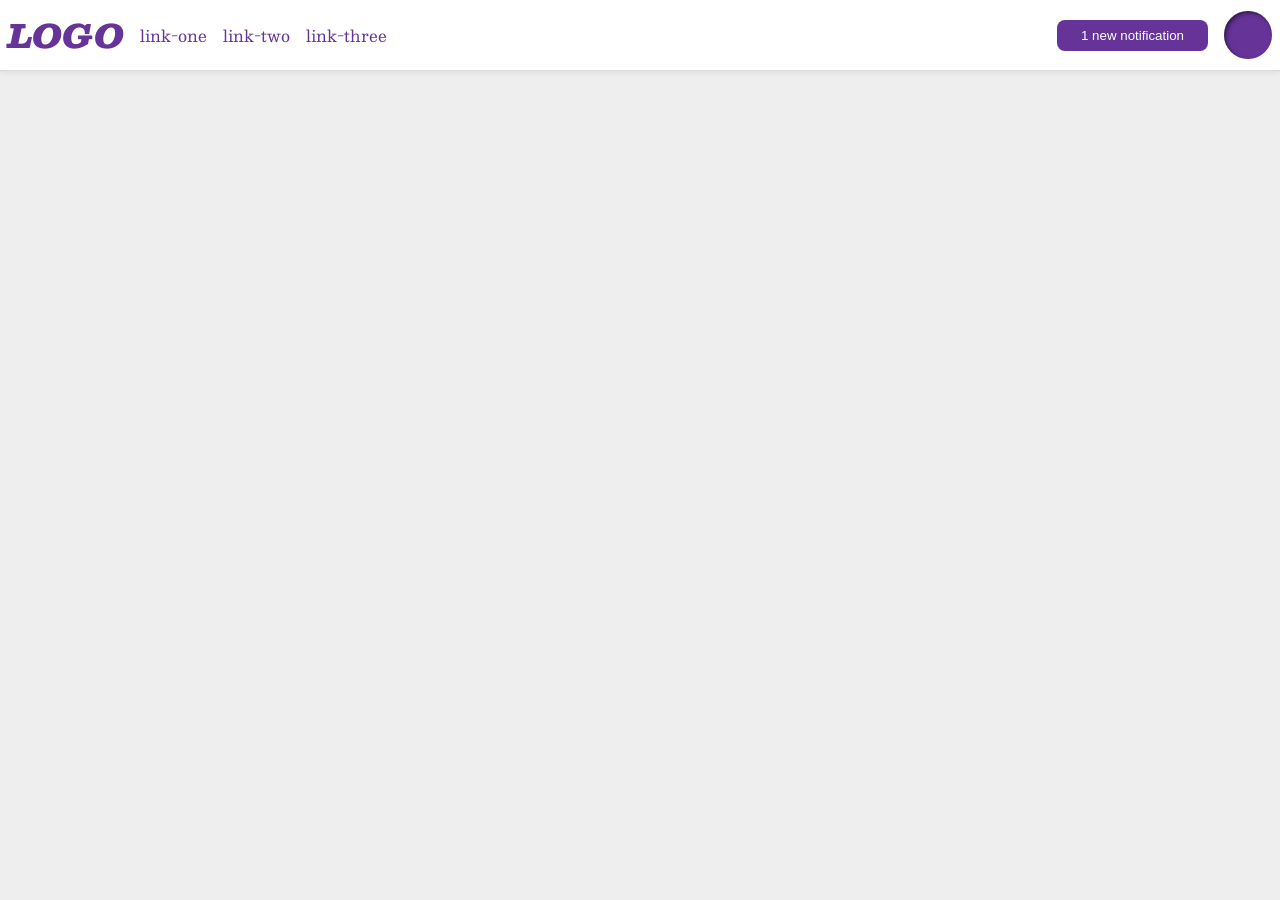
<file: foundations/flex/03-flex-header-2/index.html>
<!DOCTYPE html>
<html lang="en">
  <head>
    <meta charset="UTF-8">
    <meta http-equiv="X-UA-Compatible" content="IE=edge">
    <meta name="viewport" content="width=device-width, initial-scale=1.0">
    <title>Flex Header 2</title>
    <link rel="stylesheet" href="style.css">
  </head>
  <body>
    <div class="header">
      <div class="left-item">
        <div class="logo">
          LOGO
        </div>
        <ul class="links">
          <li><a href="https://google.com">link-one</a></li>
          <li><a href="https://google.com">link-two</a></li>
          <li><a href="https://google.com">link-three</a></li>
        </ul>
      </div>
      <div class="right-item">
        <button class="notifications">
        1 new notification
        </button>
        <div class="profile-image"></div>
      </div>
    </div>
  </body>
</html>
</file>
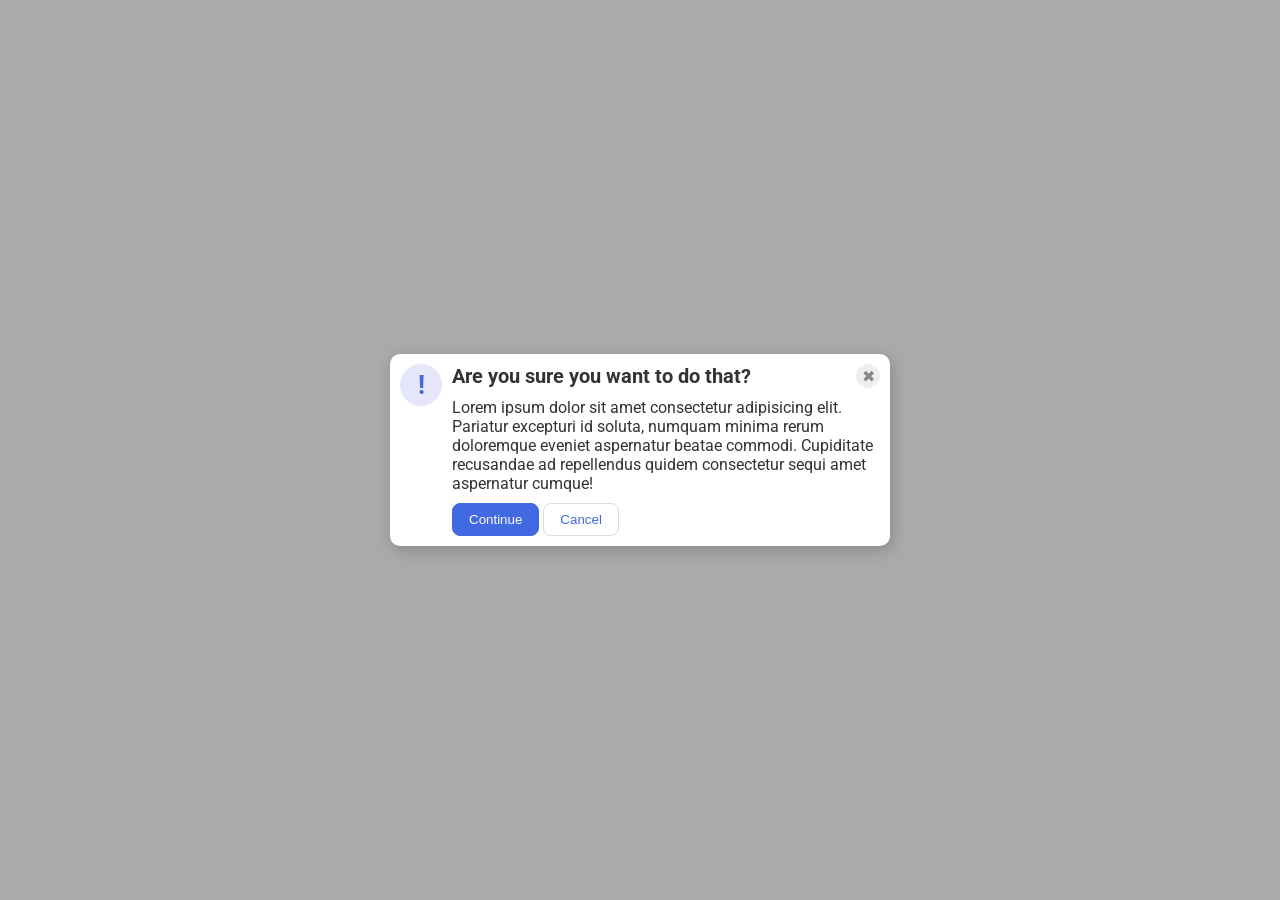
<file: foundations/flex/05-flex-modal/index.html>
<!DOCTYPE html>
<html lang="en">
  <head>
    <meta charset="UTF-8">
    <meta http-equiv="X-UA-Compatible" content="IE=edge">
    <meta name="viewport" content="width=device-width, initial-scale=1.0">
    <link rel="stylesheet" href="style.css">
    <title>Modal</title>
  </head>
  <body>
    <div class="modal">
      <div class="left">
        <div class="icon">!</div>
      </div>
      
      <div class="right">
        <div class="message">
          <div class="header">Are you sure you want to do that?</div>
          <button class="close-button">✖</button>
        </div>
        <div class="text">Lorem ipsum dolor sit amet consectetur adipisicing elit. Pariatur excepturi id soluta, numquam minima rerum doloremque eveniet aspernatur beatae commodi. Cupiditate recusandae ad repellendus quidem consectetur sequi amet aspernatur cumque!</div>
        <div class=""buttons>
          <button class="continue">Continue</button>
          <button class="cancel">Cancel</button>
        </div>
      </div>
    </div>
  </body>
</html>
</file>
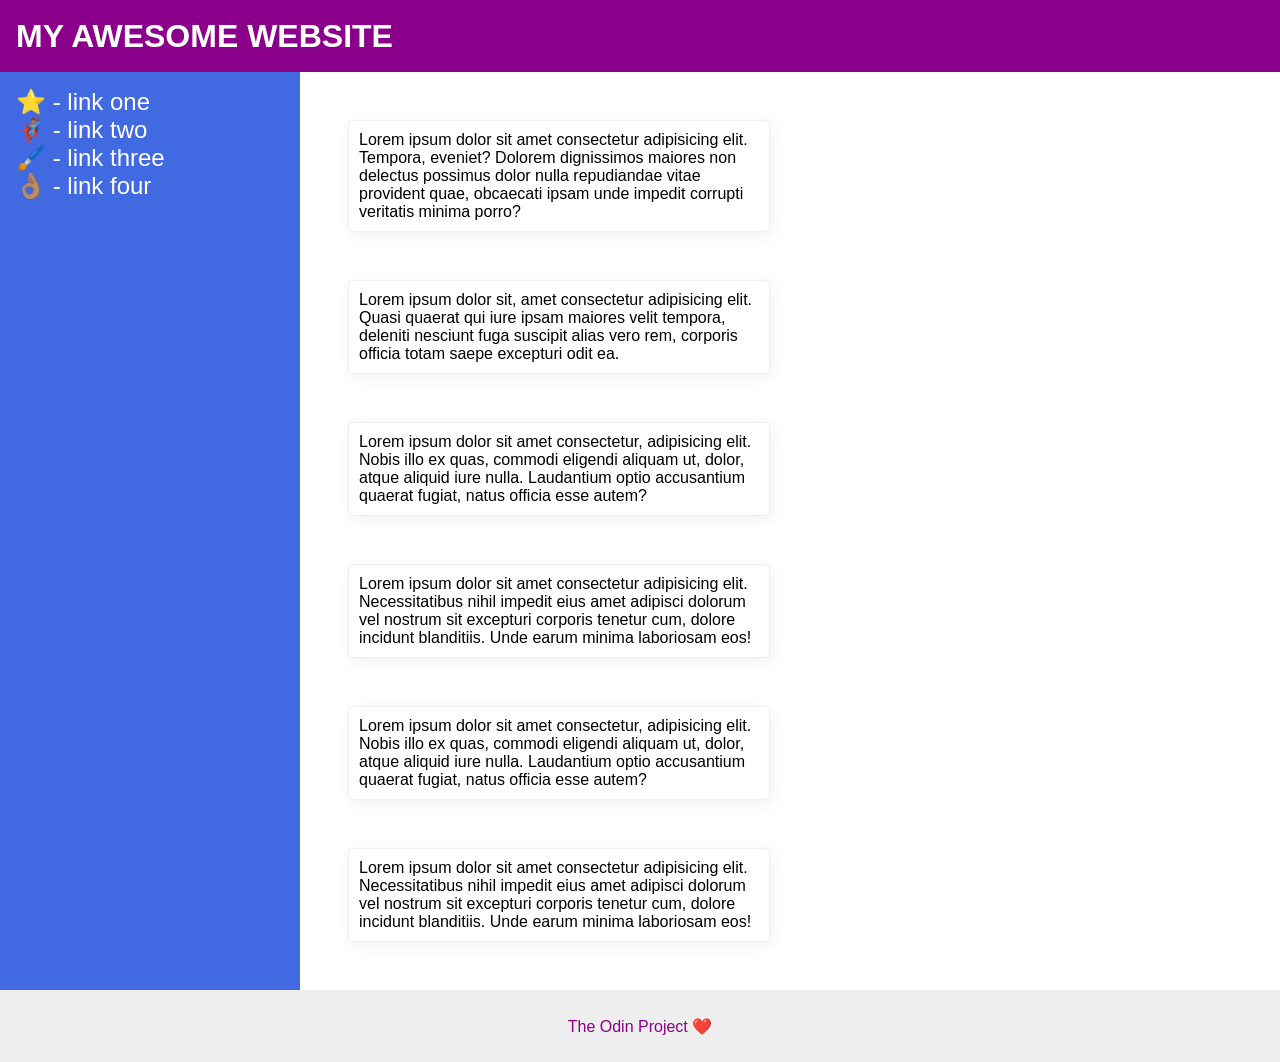
<file: foundations/flex/07-flex-layout-2/index.html>
<!DOCTYPE html>
<html lang="en">
  <head>
    <meta charset="UTF-8">
    <meta http-equiv="X-UA-Compatible" content="IE=edge">
    <meta name="viewport" content="width=device-width, initial-scale=1.0">
    <title>The Holy Grail</title>
    <link rel="stylesheet" href="style.css">
  </head>
  <body>
    <div class="header">
      MY AWESOME WEBSITE
    </div>
    
    <div class="content">
      <div class="sidebar">
        <ul>
          <li><a href="#">⭐ - link one</a></li>
          <li><a href="#">🦸🏽‍♂️ - link two</a></li>
          <li><a href="#">🖌️ - link three</a></li>
          <li><a href="#">👌🏽 - link four</a></li>
        </ul>
      </div>

      <div class="cards">
        <div class="card">Lorem ipsum dolor sit amet consectetur adipisicing elit. Tempora, eveniet? Dolorem dignissimos maiores non delectus possimus dolor nulla repudiandae vitae provident quae, obcaecati ipsam unde impedit corrupti veritatis minima porro?</div>
        <div class="card">Lorem ipsum dolor sit, amet consectetur adipisicing elit. Quasi quaerat qui iure ipsam maiores velit tempora, deleniti nesciunt fuga suscipit alias vero rem, corporis officia totam saepe excepturi odit ea.</div>
        <div class="card">Lorem ipsum dolor sit amet consectetur, adipisicing elit. Nobis illo ex quas, commodi eligendi aliquam ut, dolor, atque aliquid iure nulla. Laudantium optio accusantium quaerat fugiat, natus officia esse autem?</div>
        <div class="card">Lorem ipsum dolor sit amet consectetur adipisicing elit. Necessitatibus nihil impedit eius amet adipisci dolorum vel nostrum sit excepturi corporis tenetur cum, dolore incidunt blanditiis. Unde earum minima laboriosam eos!</div>
        <div class="card">Lorem ipsum dolor sit amet consectetur, adipisicing elit. Nobis illo ex quas, commodi eligendi aliquam ut, dolor, atque aliquid iure nulla. Laudantium optio accusantium quaerat fugiat, natus officia esse autem?</div>
        <div class="card">Lorem ipsum dolor sit amet consectetur adipisicing elit. Necessitatibus nihil impedit eius amet adipisci dolorum vel nostrum sit excepturi corporis tenetur cum, dolore incidunt blanditiis. Unde earum minima laboriosam eos!</div>
      </div>
    </div>
    
    <div class="footer">
      The Odin Project ❤️
    </div>
  </body>
</html>
</file>
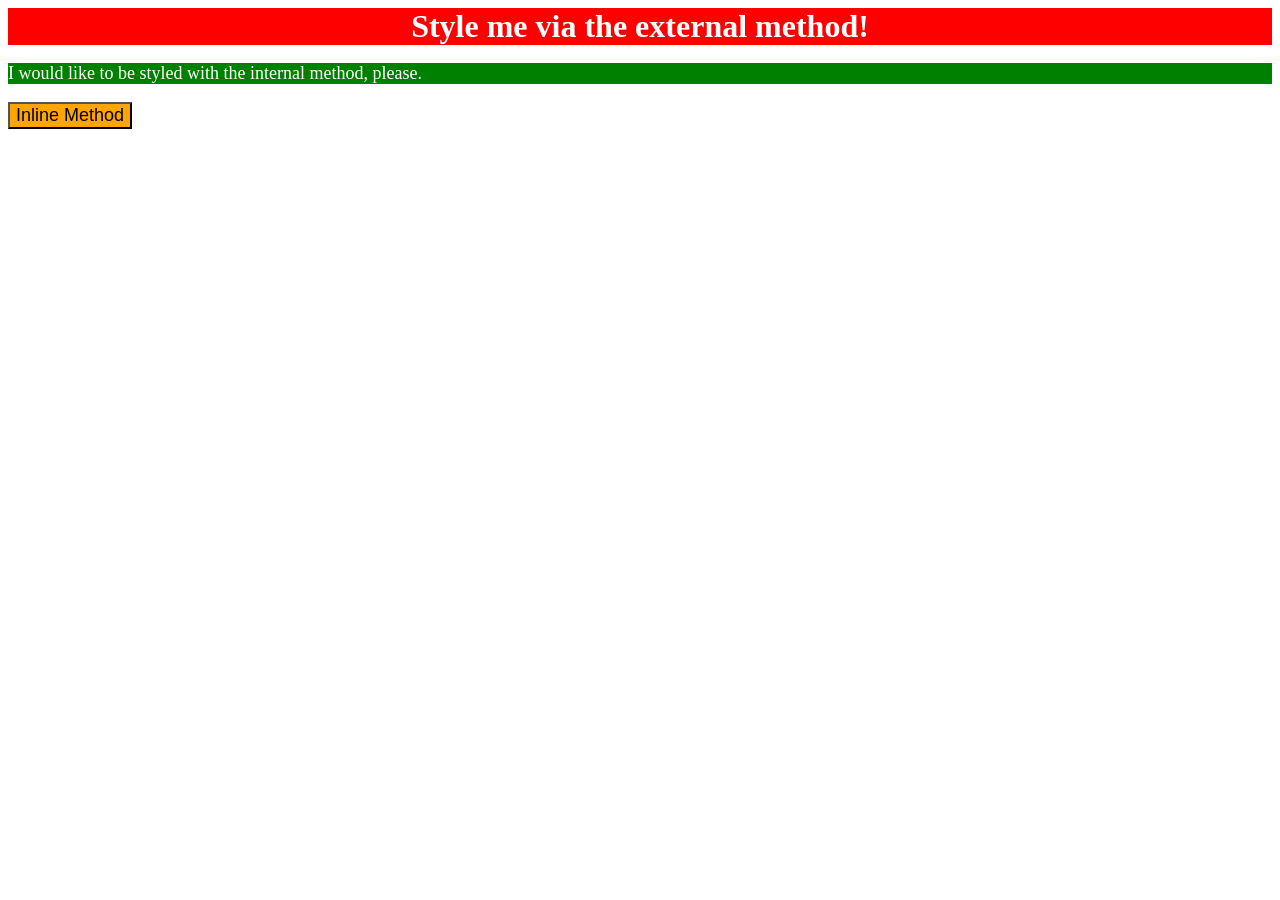
<file: foundations/intro-to-css/01-css-methods/index.html>
<!DOCTYPE html>
<html lang="en">
  <head>
    <meta charset="UTF-8">
    <meta http-equiv="X-UA-Compatible" content="IE=edge">
    <meta name="viewport" content="width=device-width, initial-scale=1.0">
    <link rel="stylesheet" href="styles.css">
    <style>
      p {
        background-color: green;
        color: white;
        font-size: 18px;
      }
    </style>
    <title>Methods for Adding CSS</title>
  </head>
  <body>
    <div>Style me via the external method!</div>
    <p>I would like to be styled with the internal method, please.</p>
    <button style="background-color: orange; font-size: 18px;">Inline Method</button>
  </body>
</html>
</file>
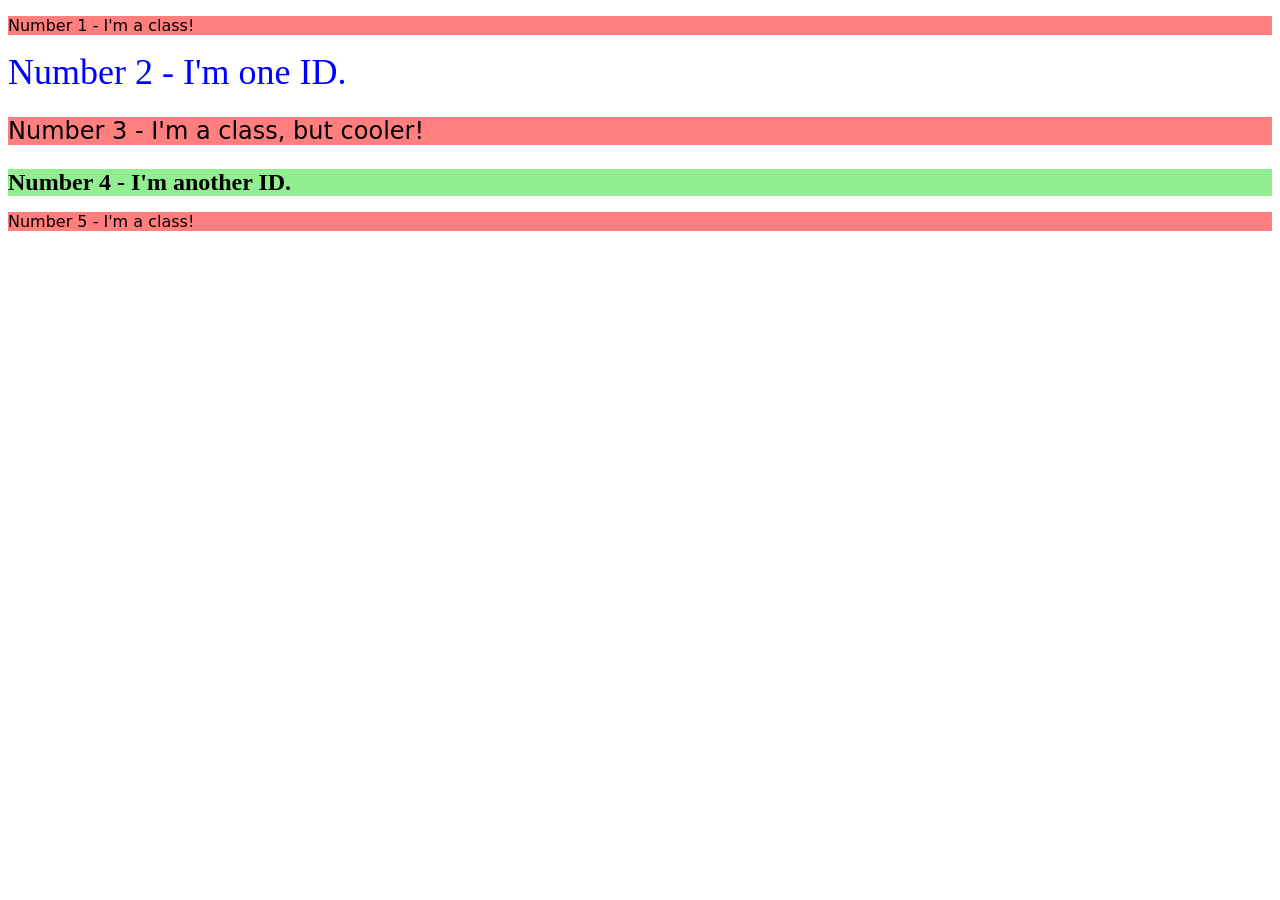
<file: foundations/intro-to-css/02-class-id-selectors/index.html>
<!DOCTYPE html>
<html lang="en">
  <head>
    <meta charset="UTF-8">
    <meta http-equiv="X-UA-Compatible" content="IE=edge">
    <meta name="viewport" content="width=device-width, initial-scale=1.0">
    <title>Class and ID Selectors</title>
    <link rel="stylesheet" href="style.css">
  </head>
  <body>
    <p class="odd">Number 1 - I'm a class!</p>
    <div id="second">Number 2 - I'm one ID.</div>
    <p class="odd" id="third">Number 3 - I'm a class, but cooler!</p>
    <div id="fourth">Number 4 - I'm another ID.</div>
    <p class="odd">Number 5 - I'm a class!</p>
  </body>
</html>
</file>
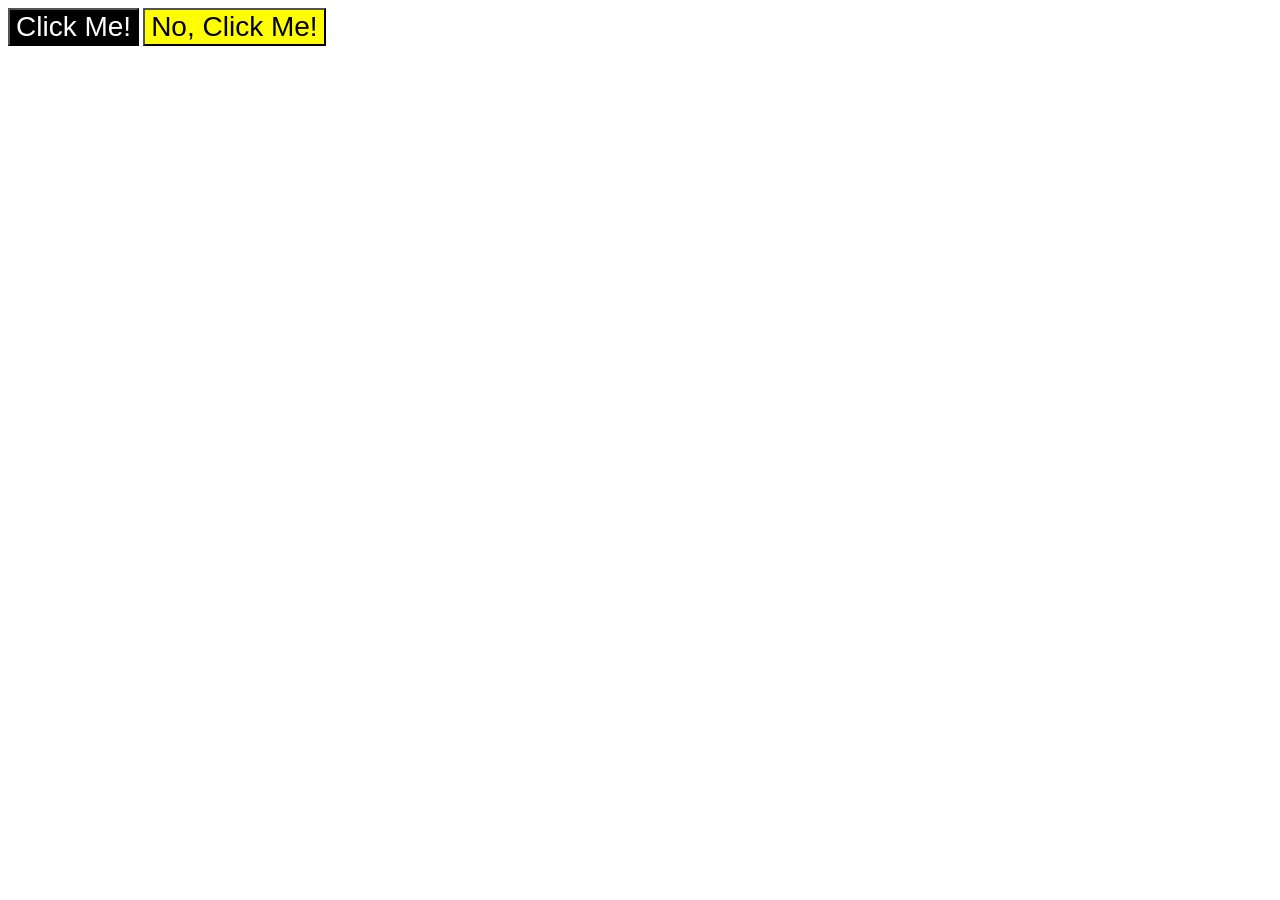
<file: foundations/intro-to-css/03-grouping-selectors/index.html>
<!DOCTYPE html>
<html lang="en">
  <head>
    <meta charset="UTF-8">
    <meta http-equiv="X-UA-Compatible" content="IE=edge">
    <meta name="viewport" content="width=device-width, initial-scale=1.0">
    <title>Grouping Selectors</title>
    <link rel="stylesheet" href="style.css">
  </head>
  <body>
    <button class="black-button">Click Me!</button>
    <button class="yellow-button">No, Click Me!</button>
  </body>
</html>
</file>
<file: foundations/flex/03-flex-header-2/style.css>
/* this is some magical font-importing.  
you'll learn about it later. */
@import url('https://fonts.googleapis.com/css2?family=Besley:ital,wght@0,400;1,900&display=swap');

body {
  margin: 0;
  background: #eee;
  font-family: Besley, serif;
}

.header {
  background: white;
  border-bottom: 1px solid #ddd;
  box-shadow: 0 0 8px rgba(0,0,0,.1);

  padding: 8px;
  display: flex;
  justify-content: space-between;
}

.profile-image {
  background: rebeccapurple;
  box-shadow: inset 2px 2px 4px rgba(0,0,0,.5);
  border-radius: 50%;
  width: 48px;
  height: 48px;
}

.logo {
  color: rebeccapurple;
  font-size: 32px;
  font-weight: 900;
  font-style: italic;
}

button {
  border: none;
  border-radius: 8px;
  background: rebeccapurple;
  color: white;
  padding: 8px 24px;
}

a {
  /* this removes the line under our links */
  text-decoration: none;
  color: rebeccapurple;
}

ul {
  list-style-type: none;
  margin: 0px;
  padding: 0px;
  display: flex;
  gap: 16px;
}

.left-item, .right-item {
  display: flex;
  gap: 16px;
  align-items: center;
}
</file>
<file: foundations/flex/05-flex-modal/style.css>
@import url('https://fonts.googleapis.com/css2?family=Roboto:wght@400;700&display=swap');

html, body {
  height: 100%;
}

body {
  font-family: Roboto, sans-serif;
  margin: 0;
  background: #aaa;
  color: #333;
  /* I'll give you this one for free lol */
  display: flex;
  align-items: center;
  justify-content: center;
}

.modal {
  background: white;
  width: 480px;
  border-radius: 10px;
  box-shadow: 2px 4px 16px rgba(0,0,0,.2);

  display: flex;
  padding: 10px;
  gap: 10px;
}

.icon {
  color: royalblue;
  font-size: 26px;
  font-weight: 700;
  background: lavender;
  width: 42px;
  height: 42px;
  border-radius: 50%;
  display: flex;
  align-items: center;
  justify-content: center;
}

.close-button {
  background: #eee;
  border-radius: 50%;
  color: #888;
  font-weight: 400;
  font-size: 16px;
  height: 24px;
  width: 24px;
  display: flex;
  align-items: center;
  justify-content: center;
  border: 1px solid #eee;
  padding: 0;
}

button {
  cursor: pointer;
  padding: 8px 16px;
  border-radius: 8px;
}

button.continue {
  background: royalblue;
  border: 1px solid royalblue;
  color: white;
}

button.cancel {
  background: white;
  border: 1px solid #ddd;
  color: royalblue;
}

.message {
  display: flex;
  justify-content: space-between;
}

.header {
  font-weight: bold;
  font-size: 20px;
}

.right {
  display: flex;
  flex-flow: column nowrap;
  gap: 10px;
}
</file>
<file: foundations/flex/07-flex-layout-2/style.css>
body {
  font-family: -apple-system, BlinkMacSystemFont, 'Segoe UI', Roboto, Oxygen, Ubuntu, Cantarell, 'Open Sans', 'Helvetica Neue', sans-serif;
  margin: 0;
  min-height: 100vh;

  display: flex;
  flex-flow: column nowrap;
}

.header {
  height: 72px;
  background: darkmagenta;
  color: white;

  box-sizing: border-box;
  padding: 16px;
  font-size: 32px;
  font-weight: 900;
  display: flex;
  align-items: center;
}

.footer {
  height: 72px;
  background: #eee;
  color: darkmagenta;

  display: flex;
  justify-content: center;
  align-items: center;
}

.sidebar {
  width: 300px;
  background: royalblue;
  box-sizing: border-box;

  padding: 16px;
  flex: 0 0 300px;
}

.sidebar ul {
  margin: 0;
  padding: 0;
  list-style: none;
}

.sidebar a {
  text-decoration: none;
  font-size: 24px;
  color: white;
}

.card {
  border: 1px solid #eee;
  box-shadow: 2px 4px 16px rgba(0,0,0,.06);
  border-radius: 4px;

  width: 400px;
  padding: 10px;
}

.cards {
  padding: 48px;
  display: flex;
  flex-flow: row wrap;
  gap: 48px;
}

.content {
  display: flex;
  flex: 1;
}
</file>
<file: foundations/intro-to-css/01-css-methods/styles.css>
div {
    background-color: red;
    color: white;
    font-size: 32px;
    text-align: center;
    font-weight: bold;
}
</file>
<file: foundations/intro-to-css/02-class-id-selectors/style.css>
/* Add CSS Styling */
.odd {
    background-color: rgb(255, 127, 127);
    font-family: "Verdana", "DejaVu Sans", sans-serif;
}
#second {
    color: #0000FF;
    font-size: 36px;
}
#third {
    font-size: 24px;
}
#fourth {
    background-color: hsl(120, 73%, 75%);
    font-size: 24px;
    font-weight: bold;
}
</file>
<file: foundations/intro-to-css/03-grouping-selectors/style.css>
/* Add CSS Styling */
.black-button,
.yellow-button {
    font-size: 28px;
    font-family: "Helvetica", "Times New Roman", sans-serif;
}

.black-button {
    background-color: black;
    color: white;
}

.yellow-button {
    background-color: yellow;
}
</file>
